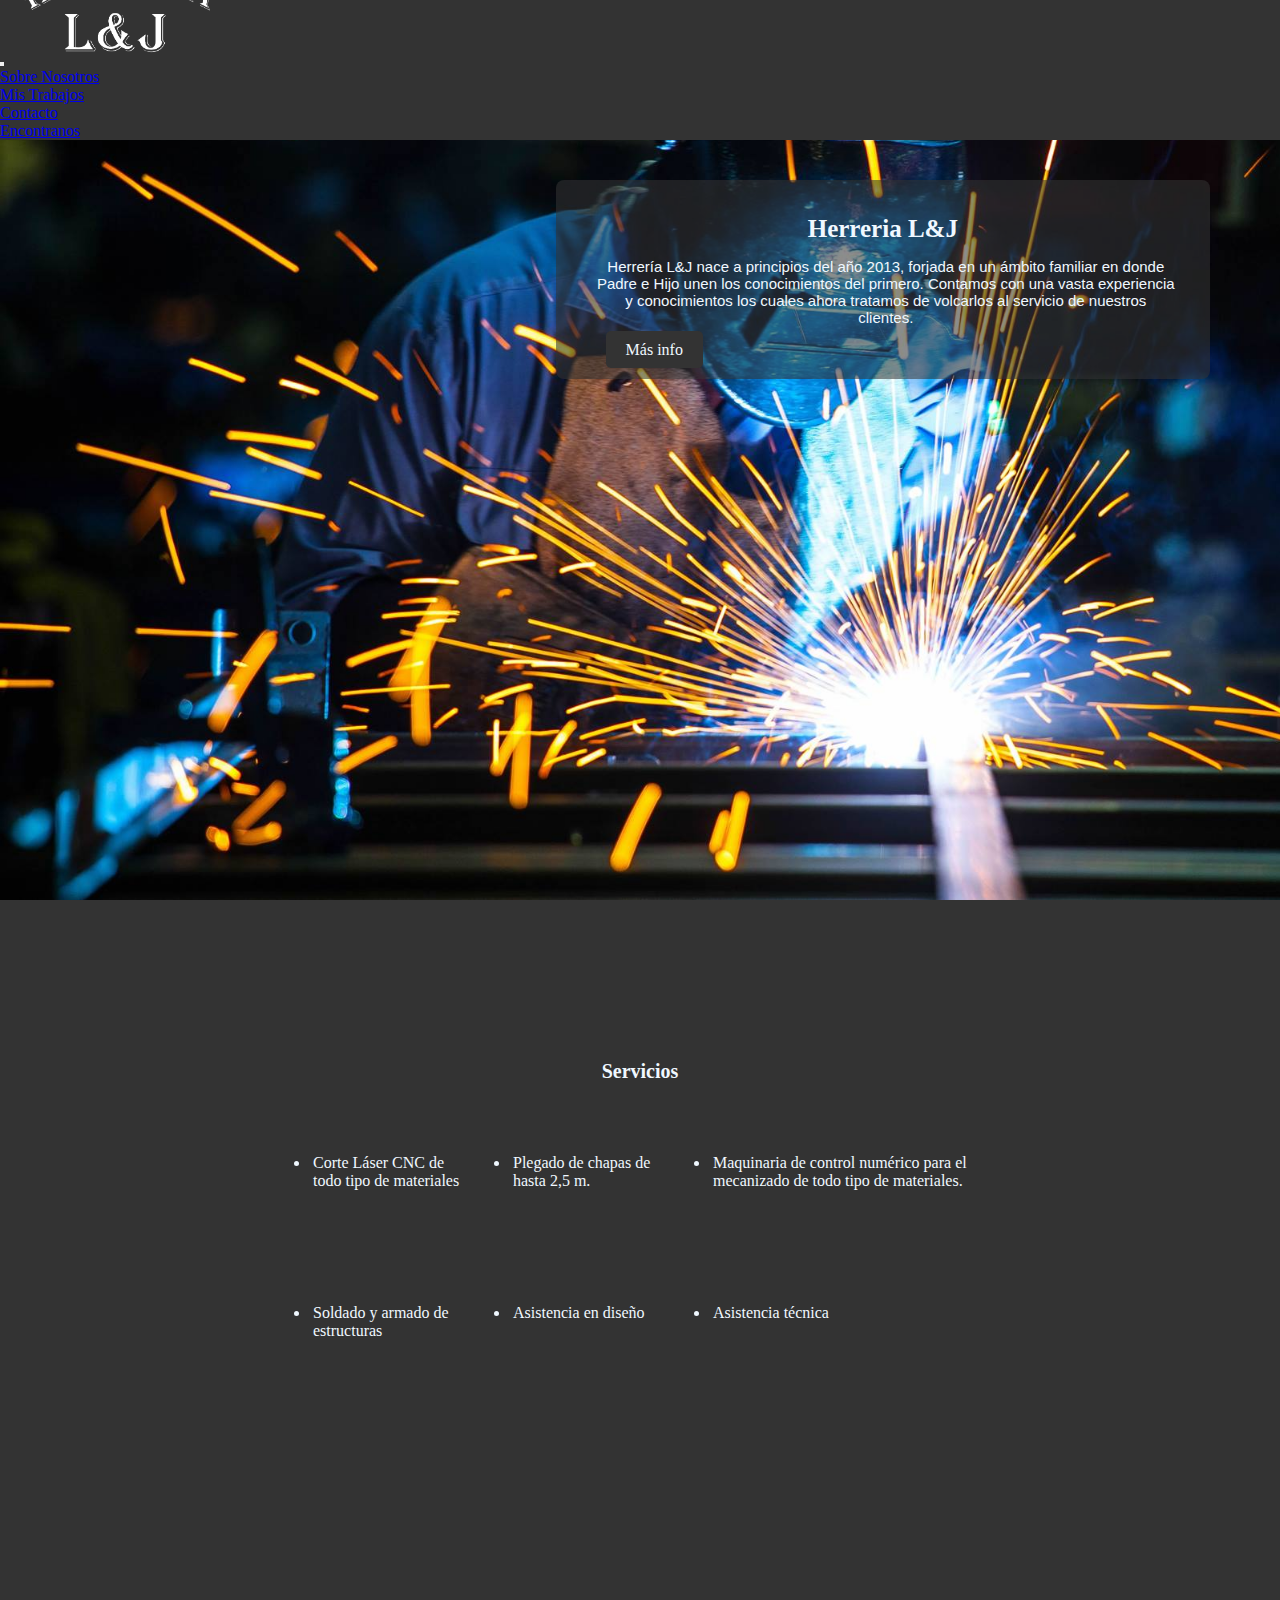
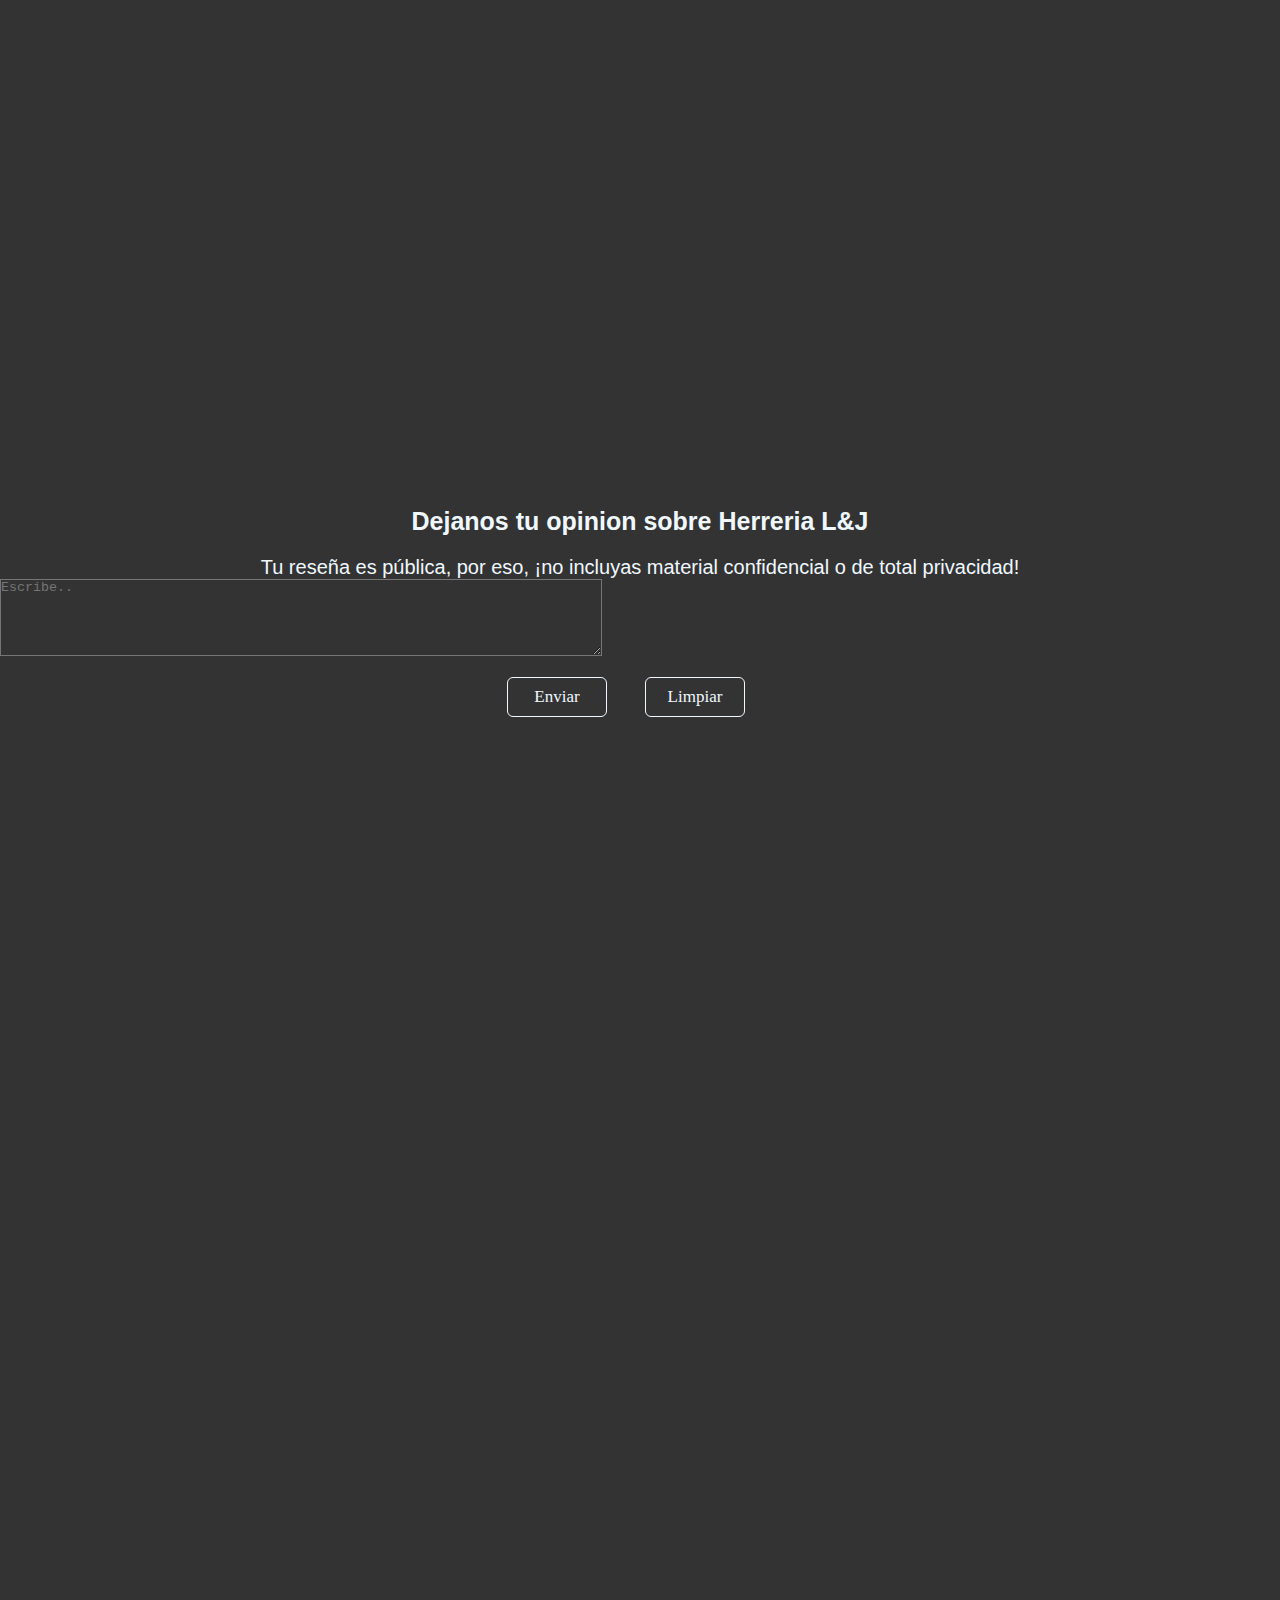
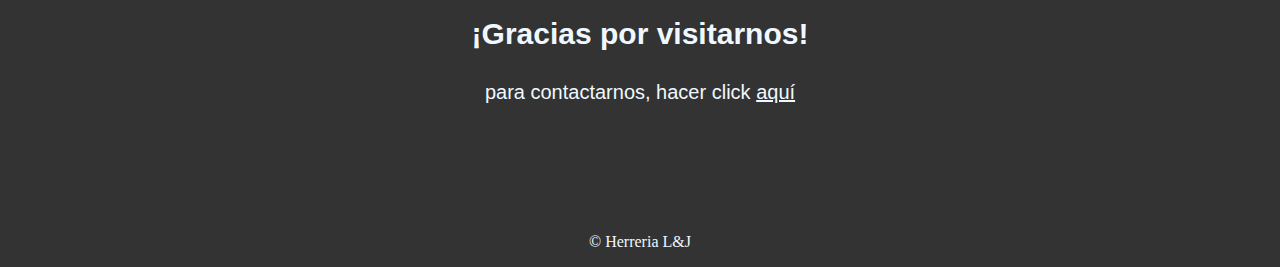
<file: index.html>
<!DOCTYPE html>
<html lang="es">

<head>
  <meta charset="UTF-8">
  <meta http-equiv="X-UA-Compatible" content="IE=edge">
  <meta name="viewport" content="width=device-width, initial-scale=1.0">
  <link rel="stylesheet" href="https://cdn.jsdelivr.net/npm/bootstrap@4.6.1/dist/css/bootstrap.min.css"
    integrity="sha384-zCbKRCUGaJDkqS1kPbPd7TveP5iyJE0EjAuZQTgFLD2ylzuqKfdKlfG/eSrtxUkn" crossorigin="anonymous">
  <link rel="stylesheet" href="estilos.css">
  <title>Herreria L&J</title>
</head>

<body>
  <!-- HEADER -->
  <div class="jumbotron text-center header">
    <div class="logo">
      <img src="./img/logo1.png" alt="">
    </div>
  </div>

  <!-- INICIO NAVBAR -->
  <!-- INICIO NAVBAR -->

  <nav class="navbar navbar-expand-md navbar-dark fondo-nav">
    <!-- Brand -->
    <a class="navbar-brand" href="#"></a>

    <!-- Toggler/collapsibe Button -->
    <button class="navbar-toggler" type="button" data-toggle="collapse" data-target="#collapsibleNavbar">
      <span class="navbar-toggler-icon"></span>
    </button>

    <!-- Navbar links -->
    <div class="collapse navbar-collapse" id="collapsibleNavbar">
      <ul class="navbar-nav">
        <li class="nav-item">
          <a class="nav-link" href="pages/Nosotros.html">Sobre Nosotros</a>
        </li>
        <li class="nav-item">
          <a class="nav-link" href="pages/Mistrabajos.html">Mis Trabajos</a>
        </li>
        <li class="nav-item">
          <a class="nav-link" href="pages/contacto.html">Contacto</a>
        </li>
        <li class="nav-item">
          <a class="nav-link" href="pages/encontranos.html">Encontranos</a>
        </li>
      </ul>
    </div>
  </nav>
  <!-- Finaliza NAVBAR -->
  <!-- FINALIZA NAVBAR -->

  <!-- MAIN -->
  <main>
    <div class="call">
      <h2>Herreria L&J</h2>
      <p>Herrería L&J nace a principios del año 2013, forjada en un ámbito familiar en donde Padre e Hijo unen los
        conocimientos del primero. Contamos con una vasta experiencia y conocimientos los cuales ahora tratamos de
        volcarlos al servicio de nuestros clientes.</p>
      <a href="./pages/Sobrenosotros.html">Más info</a>
    </div>
  </main>

  <!-- Servicios -->
  <div class="servicios">
    <h4>Servicios</h4>
    <br>
    <ul type="disc" class="lista">
      <li>Corte Láser CNC de todo tipo de materiales</li>
      <li>Plegado de chapas de hasta 2,5 m.</li>
      <li>Maquinaria de control numérico para el mecanizado de todo tipo de materiales.</li>
    </ul>
    <ul class="lista">
      <li>Soldado y armado de estructuras</li>
      <li>Asistencia en diseño</li>
      <li>Asistencia técnica</li>
    </ul>
  </div>
  <br><br>
  <!-- Imagen de Herrero -->
  <div class="herrero"></div>

  <!-- Opiniones -->

  <section class="opiniones">
    <h3>Dejanos tu opinion sobre Herreria L&J</h3>
    <p>Tu reseña es pública, por eso, ¡no incluyas material confidencial o de total privacidad!</p>
    <div class="form-group">
      <textarea class="form-control textarea" rows="5" id="comment" placeholder="Escribe.."></textarea>
    </div>
    <form>
    <input type="submit" class="btn btn-green" value="Enviar">
    <input type="reset" class="btn btn-green" value="Limpiar">
    </form>

  </section>

  <article></article>

  <!-- Agradecimiento -->
  <div class="agradecimiento">
    <h1>¡Gracias por visitarnos!</h1>
    <p>para contactarnos, hacer click <a href="./pages/contacto.html">aquí</a></p>
  </div>

  <!-- Footer -->
  <footer>© Herreria L&J</footer>












  <script src="https://cdn.jsdelivr.net/npm/jquery@3.5.1/dist/jquery.slim.min.js"
    integrity="sha384-DfXdz2htPH0lsSSs5nCTpuj/zy4C+OGpamoFVy38MVBnE+IbbVYUew+OrCXaRkfj"
    crossorigin="anonymous"></script>
  <script src="https://cdn.jsdelivr.net/npm/popper.js@1.16.1/dist/umd/popper.min.js"
    integrity="sha384-9/reFTGAW83EW2RDu2S0VKaIzap3H66lZH81PoYlFhbGU+6BZp6G7niu735Sk7lN"
    crossorigin="anonymous"></script>
  <script src="https://cdn.jsdelivr.net/npm/bootstrap@4.6.1/dist/js/bootstrap.min.js"
    integrity="sha384-VHvPCCyXqtD5DqJeNxl2dtTyhF78xXNXdkwX1CZeRusQfRKp+tA7hAShOK/B/fQ2"
    crossorigin="anonymous"></script>
</body>

</html>
</file>
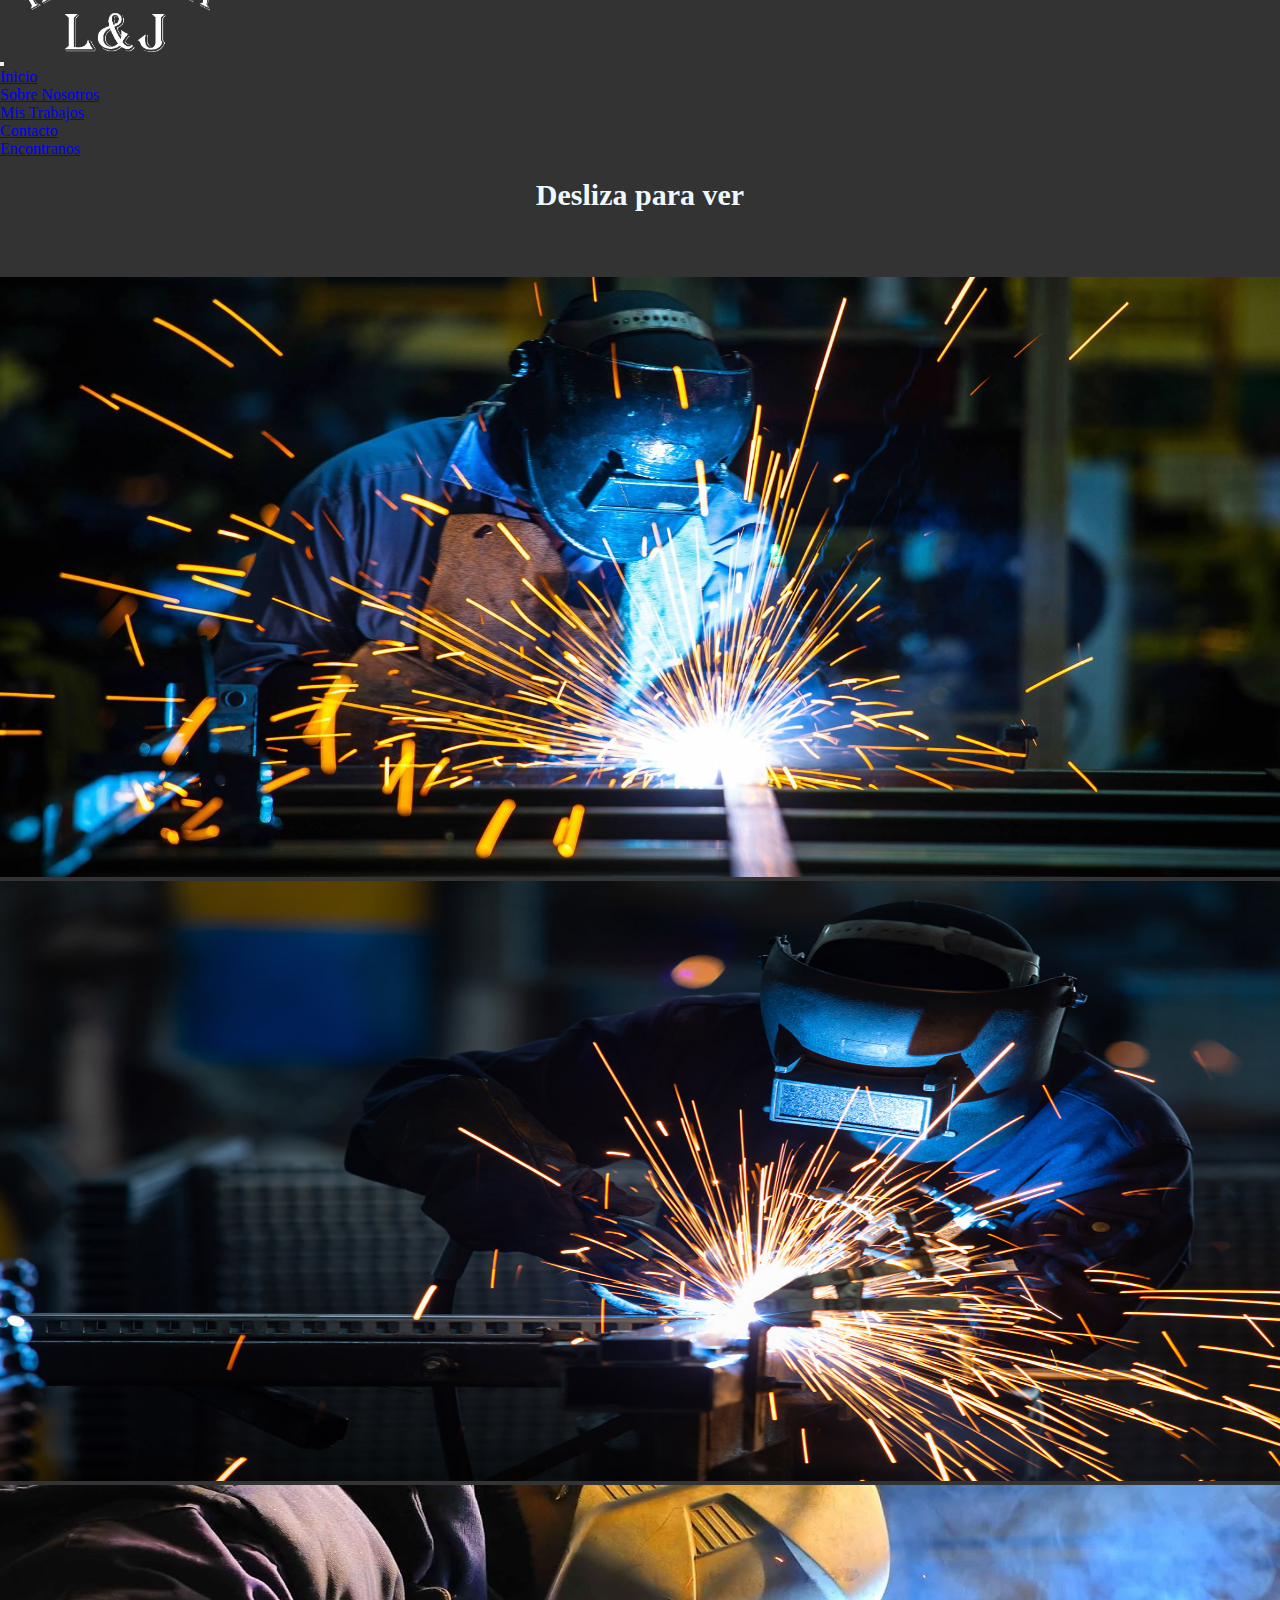
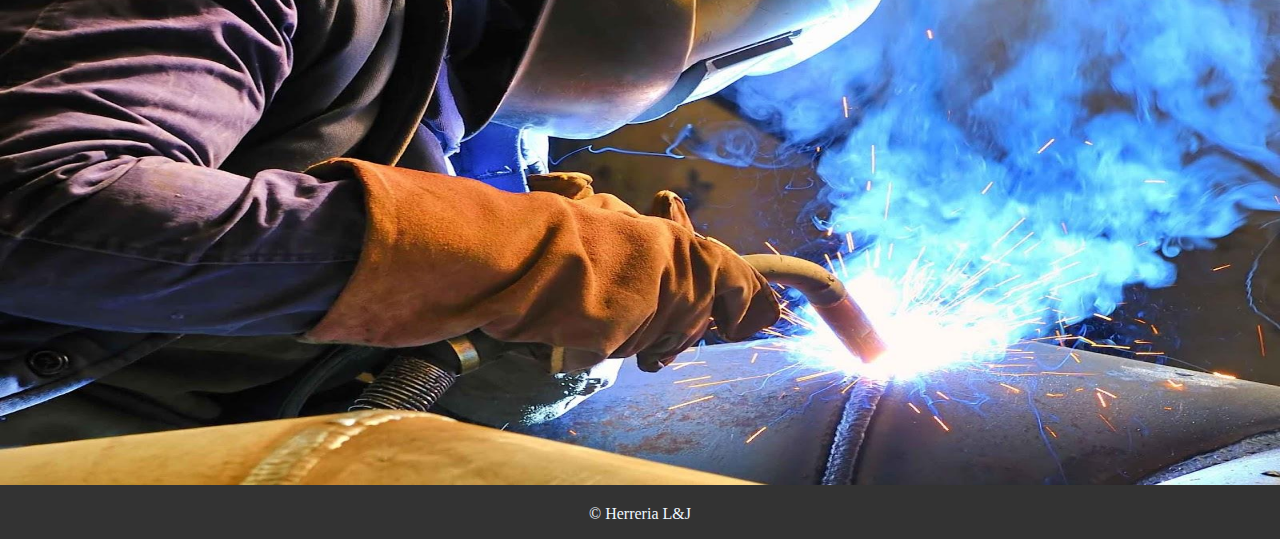
<file: pages/Mistrabajos.html>
<!DOCTYPE html>
<html lang="es">

<head>
    <meta charset="UTF-8">
    <meta http-equiv="X-UA-Compatible" content="IE=edge">
    <meta name="viewport" content="width=device-width, initial-scale=1.0">
    <link rel="stylesheet" href="https://cdn.jsdelivr.net/npm/bootstrap@4.6.1/dist/css/bootstrap.min.css"
        integrity="sha384-zCbKRCUGaJDkqS1kPbPd7TveP5iyJE0EjAuZQTgFLD2ylzuqKfdKlfG/eSrtxUkn" crossorigin="anonymous">
    <link rel="stylesheet" href="../estilos.css">
    <title>Mis Trabajos</title>
</head>

<body>
    <!-- HEADER -->
    <div class="jumbotron text-center header">
        <div class="logo">
            <img src="../img/logo1.png" alt="">
        </div>
    </div>

    <!-- INICIO NAVBAR -->
    <!-- INICIO NAVBAR -->

    <nav class="navbar navbar-expand-md navbar-dark fondo-nav">
        <!-- Brand -->
        <a class="navbar-brand" href="#"></a>

        <!-- Toggler/collapsibe Button -->
        <button class="navbar-toggler" type="button" data-toggle="collapse" data-target="#collapsibleNavbar">
            <span class="navbar-toggler-icon"></span>
        </button>

        <!-- Navbar links -->
        <div class="collapse navbar-collapse" id="collapsibleNavbar">
            <ul class="navbar-nav">
                <li class="nav-item">
                    <a class="nav-link" href="../index.html">Inicio</a>
                </li>
                <li class="nav-item">
                    <a class="nav-link" href="../pages/Nosotros.html">Sobre Nosotros</a>
                </li>
                <li class="nav-item">
                    <a class="nav-link" href="../pages/Mistrabajos.html">Mis Trabajos</a>
                </li>
                <li class="nav-item">
                    <a class="nav-link" href="../pages/contacto.html">Contacto</a>
                </li>
                <li class="nav-item">
                    <a class="nav-link" href="../pages/encontranos.html">Encontranos</a>
                </li>
            </ul>
        </div>
    </nav>
    <!-- Finaliza NAVBAR -->
    <!-- FINALIZA NAVBAR -->

    <h3>Desliza para ver</h3>


    <!-- CAROUSEL -->
    <div id="demo" class="carousel slide" data-ride="carousel">

        <!-- Indicators -->
        <ul class="indicadores carousel-indicators ">
          <li data-target="#demo" data-slide-to="0" class="active"></li>
          <li data-target="#demo" data-slide-to="1" class=""></li>
          <li data-target="#demo" data-slide-to="2" class=""></li>
        </ul>
      
        <!-- The slideshow -->
        <div class="carousel-inner">
          <div class="carousel-item active img-contenedor">
            <img src="../img/herrero1.jpg" alt="Los Angeles" class="img-carousel">
          </div>
          <div class="carousel-item img-contenedor">
            <img src="../img/herrero3.jpg" alt="Chicago" class="img-carousel">
          </div>
          <div class="carousel-item img-contenedor">
            <img src="../img/herrero2.jpg" alt="New York" class="img-carousel">
          </div>
        </div>
      
        <!-- Left and right controls -->
        <a class="carousel-control-prev" href="#demo" data-slide="prev">
          <span class="carousel-control-prev-icon"></span>
        </a>
        <a class="carousel-control-next" href="#demo" data-slide="next">
          <span class="carousel-control-next-icon"></span>
        </a>
      </div>

        <!-- Footer -->
  <footer>© Herreria L&J</footer>








    <script src="https://cdn.jsdelivr.net/npm/jquery@3.5.1/dist/jquery.slim.min.js" integrity="sha384-DfXdz2htPH0lsSSs5nCTpuj/zy4C+OGpamoFVy38MVBnE+IbbVYUew+OrCXaRkfj" crossorigin="anonymous"></script>
    <script src="https://cdn.jsdelivr.net/npm/popper.js@1.16.1/dist/umd/popper.min.js" integrity="sha384-9/reFTGAW83EW2RDu2S0VKaIzap3H66lZH81PoYlFhbGU+6BZp6G7niu735Sk7lN" crossorigin="anonymous"></script>
    <script src="https://cdn.jsdelivr.net/npm/bootstrap@4.6.1/dist/js/bootstrap.min.js" integrity="sha384-VHvPCCyXqtD5DqJeNxl2dtTyhF78xXNXdkwX1CZeRusQfRKp+tA7hAShOK/B/fQ2" crossorigin="anonymous"></script>
</body>

</html>
</file>
<file: estilos.css>
*{
    padding: 0;
    margin: 0;
}

.header{
    margin-bottom: 0;
    height: 50px;
    background-color: #333;
    border-radius: 0;
}

.logo img{
    height: 100px;
    margin-top: -40px;
}

.fondo-nav{
    background-color: #333;
}

body{
    background-color: #333;
}
/* Footer */

footer{
    padding: 1em 0;
    text-align: center;
    position: absolute;
    width: 100%;
    color: aliceblue;
}


main{
    width: 100%;
    height: calc(100vh - 80px);
    background:fixed no-repeat url(./img/herrero1.jpg);
    background-size: cover;
    padding: 10px;
}

.call{
    float: right;
    width: 48%;
    margin-right: 80px;
    margin-top: 30px;
    background-color: rgba(51, 51, 51, 0.562);
    height: 25  0px;
    border-radius: 8px;
    transition: padding 0.5s;
    padding: 20px;
    animation-name: Call;
    animation-iteration-count: 1;
    animation-duration: 3s;
}
@keyframes Call{
    0%{
        opacity: 0;
        margin-right: 700px;
    }
}


.call h2{
    text-align: center;
    font-size: 25px;
    color: aliceblue;
    padding: 15px;
    margin-bottom: -15px;
}

.call p{
    font-size: 15px;
    text-align: center;
    font-family: Verdana, Geneva, Tahoma, sans-serif;
    margin-left: 6px;
    color: aliceblue;
    padding: 15px;
}
.call a{
    width: 80px;
    height: 40px;
    padding: 10px 20px;
    margin-left: 30px;
    border-radius: 5px;
    background-color: #333;
    color: aliceblue;
    text-decoration: none;
}

.call a:hover{
    background-color: rgb(37, 36, 36);
}

/* Servicios */
.servicios h4{
    text-align: center;
    color: aliceblue;
    margin-bottom: 30px;
    margin-top: 80px;
    font-size: 20px;
}
ul.lista{
    display: grid;
    grid-template-columns: 200px 200px 300px;
    grid-template-rows: 150px;
    justify-content: center;
}
.servicios li{
    color: aliceblue;
    margin: 20px;
    padding: 3px;
}
/* Imagen de Herrero */
.herrero{
    width: 100%;
    height: 600px;
    background:fixed no-repeat url(./img/herrero2.jpg);
    background-size: cover;
    margin-bottom: 40px;
}

/* OPINIONES */
section .opiniones{
    width: 80%;
    height: 450px;
    margin-left: 130px;
    background-color: #333;
}

.opiniones h3{
    text-align: center;
    font-size: 25px;
    margin-top: 10px;
    font-family: sans-serif;
    color: aliceblue;
}
.opiniones p{
    text-align: center;
    font-family: 'Gill Sans', 'Gill Sans MT', Calibri, 'Trebuchet MS', sans-serif;
    font-size: 20px;
    color: aliceblue;
}

.textarea{
    width: 600px;
    margin: 0 auto;
    background-color: transparent;
    transition: all 1s;
}

form{
    margin: 0 auto;
    width: 300px;
    margin-bottom: 20px;
}

.opiniones input{
    width: 100px;
    height: 40px;
}
.btn{
    margin: 17px;
    background:transparent;
    padding: 3px;
    color: aliceblue;
    border-radius: 6px;
    border: 1px solid aliceblue;
    margin-bottom: 20px;
    font-family: Calibri;
    font-size: 17px;
    transition: all .5s;
}
.btn:hover{
    background-color: aliceblue;
}


    /* Imagen de otro herrero */
    article{
        width: 100%;
        height: calc(100vh - 80px);
        background:center fixed no-repeat url(./img/herrero3.jpg);
        background-size: cover;
    }
    
    
    /* Agradecimiento */
    .agradecimiento{
        width: 100%;
        height: 200px;
    }
    
    .agradecimiento h1{
        margin-top: 40px;
        text-align: center;
        font-size: 30px;
        font-family: 'Gill Sans', 'Gill Sans MT', Calibri, 'Trebuchet MS', sans-serif;
        color: aliceblue;
    }
    .agradecimiento p{
        text-align: center;
        font-family: 'Gill Sans', 'Gill Sans MT', Calibri, 'Trebuchet MS', sans-serif;
        font-size: 20px;
        margin-top: 30px;
        color: aliceblue;
    }
    .agradecimiento a{
        
        color: aliceblue;
    }

    /* ESTILOS Mis trabajos */
    
    h3{
        color: aliceblue;
        text-align: center;
        font-size: 30px;
        margin-top: 20px;
        margin-bottom: 20px;
    }

    .img-carousel{
        width: 100%;
        height: 600px;
    }

    .indicadores li{
        height: 15px;
        width: 30px;
        border-radius: 100%;
    }



    /* Estilos de Contacto */
    .contacto{
        width: 450px;
        background-color: transparent;
        padding: 30px;
        margin: auto;
        margin-top: 10px;
        margin-bottom: 60px;
        border-radius: 6px;
        font-family: sans-serif;
        box-shadow: 7px 13px 37px #000;
    }
    .contacto h4{
        color: aliceblue;
        text-align: center;
        font-size: 22px;
        margin-bottom: 30px;
    }
    .contacto input{
        width: 100%;
        height: 60px;
        background:transparent;
        padding: 10px;
        color: aliceblue;
        border-radius: 6px;
        border: 1px solid gainsboro;
        margin-bottom: 20px;
        font-family: Calibri;
        font-size: 18px;
        transition: all .8s;
    }
    .contacto input:hover{
        background-color: aliceblue;
        padding: 20px ;
    }

    .contacto label{
        margin-left: 140px;
        font-family: sans-serif;
        font-size: 18px;
        color: aliceblue;
    }

    .contacto textarea{
        font-family: sans-serif;
        padding: 5px;
        color: aliceblue;
        background:transparent;
        border-radius: 6px;
        border: 1px solid gainsboro;
        width: 280px;
        margin-left: 50px;
        margin-top: 15px;
        transition: all .5s;
    }
    .contacto textarea:hover{
        padding: 15px;
    }

    .contacto button{
        height: 45px;
        width: 355px;
        margin-bottom: 1px;
    }
    .contacto button:hover{
        color: #333;
    }
</file>
